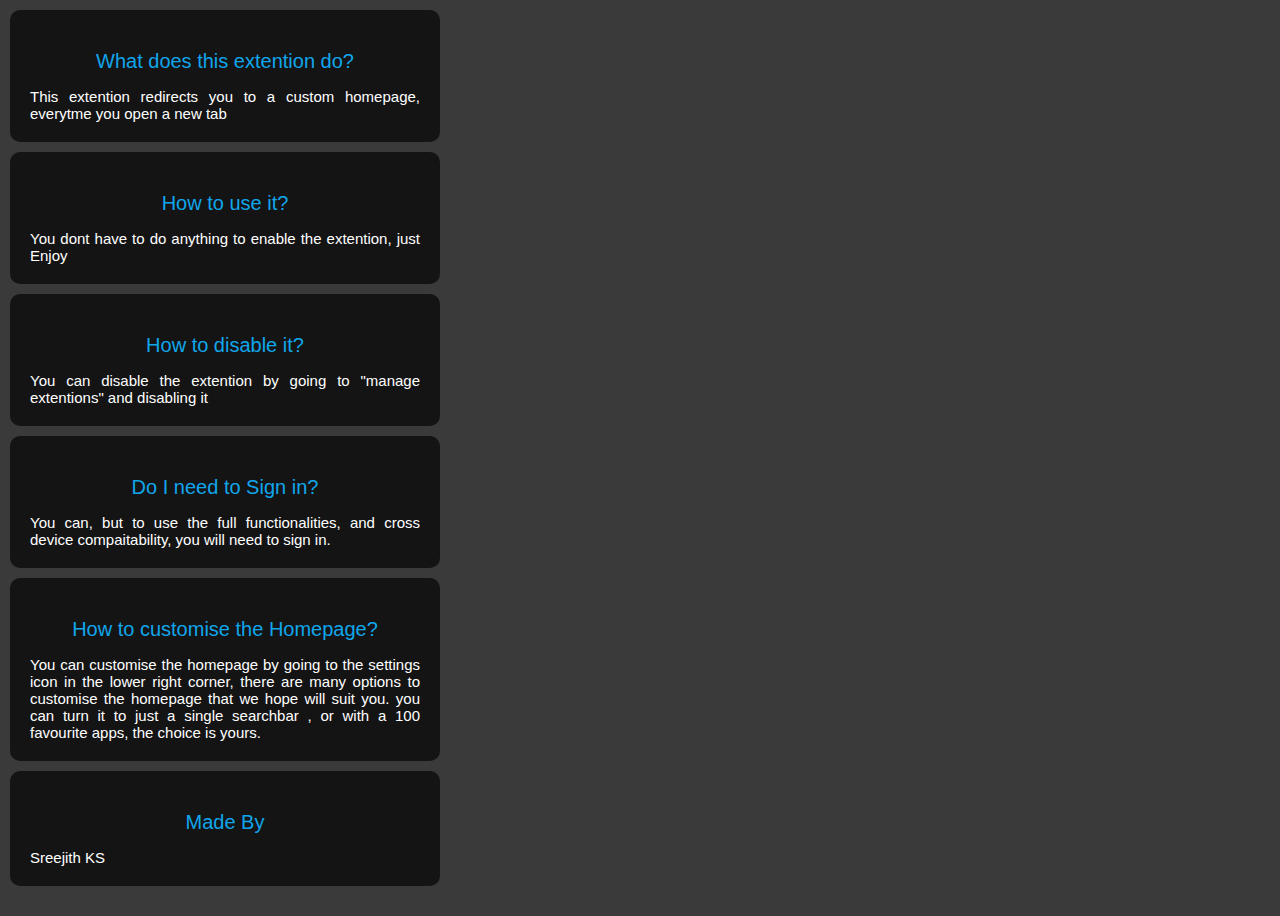
<file: popup.html>
<!DOCTYPE html>
<html lang="en">

<head>
    <meta charset="UTF-8">
    <meta http-equiv="X-UA-Compatible" content="IE=edge">
    <meta name="viewport" content="width=device-width, initial-scale=1.0">
    <title>Homepage</title>
    <link rel="stylesheet" href="index.css">
</head>

<body>
    <div id="content">

        <div class="card">
            <div class="header">What does this extention do?</div>
            <p>This extention redirects you to a custom homepage, everytme you open a new tab</p>
        </div>



        <div class="card">
            <div class="header">How to use it?</div>
            <p>You dont have to do anything to enable the extention, just Enjoy</p>
        </div>

        <div class="card">
            <div class="header">How to disable it?</div>
            <p>You can disable the extention by going to "manage extentions" and disabling it</p>
        </div>

        <div class="card">
            <div class="header">Do I need to Sign in?</div>
            <p>You can, but to use the full functionalities, and cross device compaitability, you will need to sign in.</p>
        </div>

        <div class="card">
            <div class="header">How to customise the Homepage?</div>
            <p>You can customise the homepage by going to the settings icon in the lower right corner, there are many options to customise the homepage that we hope will suit you. you can turn it to just a single searchbar , or with a 100 favourite apps,
                the choice is yours.</p>
        </div>

        <div class="card">
            <div class="header">Made By</div>
            <p>Sreejith KS</p>
        </div>
        <div id="lastelem"></div>
</body>

</html>
</file>
<file: index.css>
* {
    margin: 0px;
    padding: 0px;
}

body {
    background-color: #3a3a3a;
    border-radius: 20px;
    color: white;
    font-family: 'Open Sans', sans-serif;
    font-size: 20px;
}

#content {
    width: 450px;
    height: 500px;
    border-radius: 20px;
}

.header {
    margin-top: 20px;
    font-size: 20px;
    font-family: sans-serif;
    color: rgb(17, 166, 235);
    width: 100%;
    text-align: center;
}

p {
    font-size: 15px;
    color: white;
    width: 100%;
    text-align: justify;
    padding-top: 15px;
}

.card {
    margin: 10px;
    padding: 20px;
    background-color: #141414;
    border-radius: 10px;
}

#lastelem {
    height: 20px;
}

::-webkit-scrollbar {
    width: 0px;
    background-color: transparent;
}
</file>
